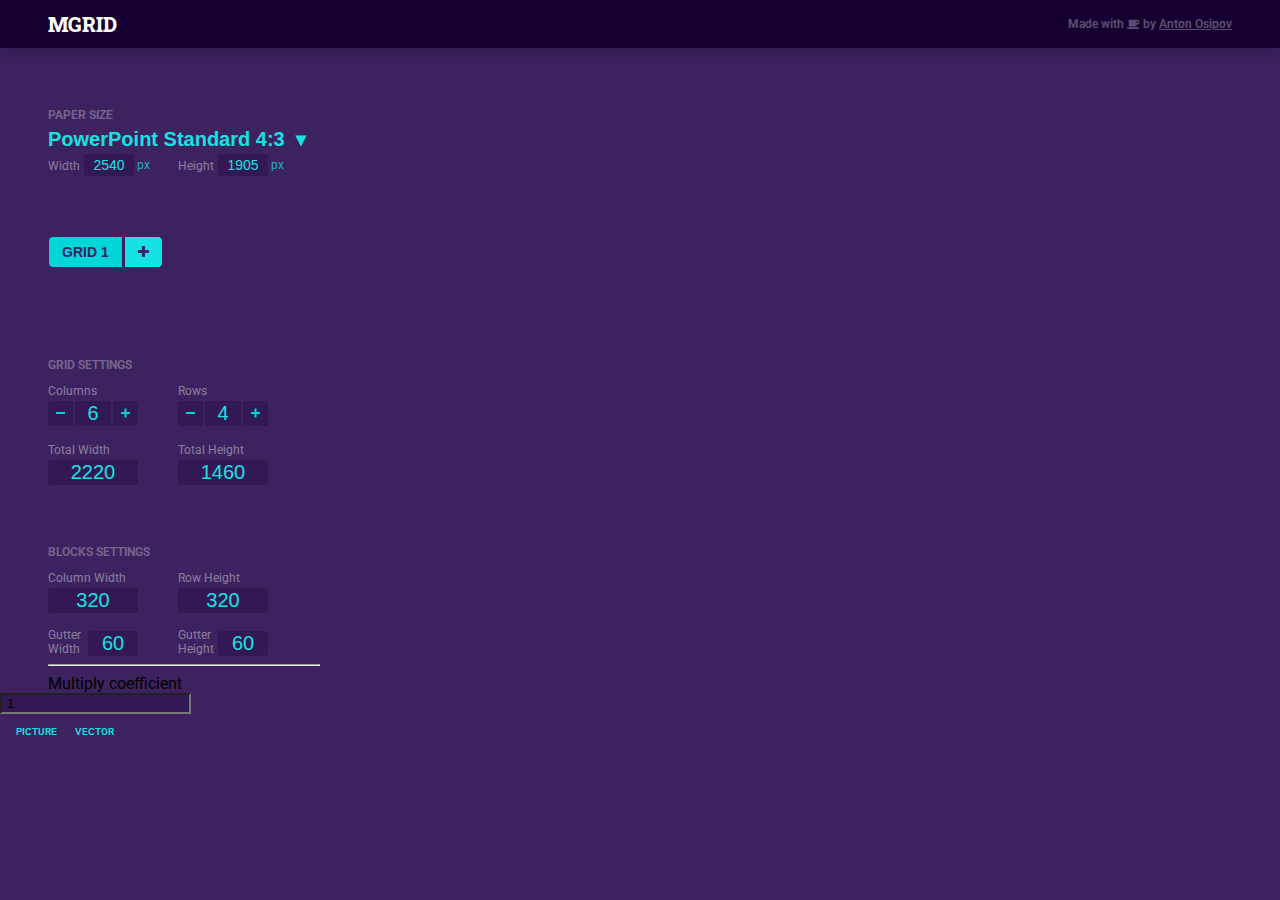
<file: index.html>
<!DOCTYPE html>
<html lang="en">
<head>
    <meta charset="utf-8">
    <meta name="viewport" content="width=device-width, initial-scale=1, shrink-to-fit=no">

    <link rel="stylesheet" type="text/css" href="style.css"/>
    <link rel="stylesheet" href="font-awesome/css/font-awesome.min.css">
    <script src="https://d3js.org/d3.v3.min.js" charset="utf-8"></script>
    <script src="https://code.jquery.com/jquery-3.1.1.slim.min.js" integrity="sha384-A7FZj7v+d/sdmMqp/nOQwliLvUsJfDHW+k9Omg/a/EheAdgtzNs3hpfag6Ed950n" crossorigin="anonymous"></script>
    <link href="https://fonts.googleapis.com/css?family=Roboto|Roboto+Slab" rel="stylesheet">

    <title>Modular grid calculator</title>
    <meta name="description" content="">
    <meta name="keywords" content="design, grid, layout, interface">
</head>
<body>

<div class="toppanel" id="toppanel">
    <div class="name">MGRID</div>
    <div class="desc"></div>
    <div class="feedback">Made with <i class="fa fa-coffee" aria-hidden="true"></i> by <a href="http://twitter.com/as_osipov">Anton Osipov</a></div>
</div>

<div class="panel" id="panel">

    <div class="subtitle padding-left">PAPER SIZE</div>

    <div class="paperSize padding-left">
        <input type="button" onclick="paperSize()" class="dropbtn" id="dropdownTitle"></input>
        <div id="paperSizeList" class="dropdown-content">
            <div class="dropdownButton" onclick="changePaper(0)">MacBook 13</div>
            <div class="dropdownButton" onclick="changePaper(1)">iMac 27</div>
            <div class="dropdownButton" onclick="changePaper(2)">A4 Horizontal</div>
            <div class="dropdownButton" onclick="changePaper(3)">A4 Vertical</div>
            <div class="dropdownButton" onclick="changePaper(4)">PowerPoint Standard 4:3</div>
            <div class="dropdownButton" onclick="changePaper(5)">PowerPoint Widescreen 16:9</div>
        </div>
    </div>

    <div class="spnr padding-left">
        <div class="spnr-title">Width</div>
        <input type="text" id="spnr-in-ppr-wdth" class="spnr-in-ppr" 
            onkeydown="arrows(this,'paperWidth')"
            onkeyup="enterValue(this,'paperWidth')"
            onfocusout="enterValue(this,'paperWidth','click')" value=2540>
        <div class="spnr-units"></div>
    </div>

    <div class="spnr">
        <div class="spnr-title">Height</div>
        <input type="text" id="spnr-in-ppr-hght" class="spnr-in-ppr" 
            onkeydown="arrows(this,'paperHeight')"
            onkeyup="enterValue(this,'paperHeight')"
            onfocusout="enterValue(this,'paperHeight','click')" value=1905>
        <div class="spnr-units"></div>
    </div>

    <div class="gridswitch padding-left">
        <input type="button" onclick="switchGrid(0)" class="switchbtn btnroundleft" id="switchGrid0" value="GRID 1">
        <input type="button" onclick="switchGrid(1)" class="switchbtn" id="switchGrid1" style="display: none;" value="GRID 2">
        <input type="button" onclick="switchGrid(2)" class="switchbtn btnroundright" id="switchGrid2" style="display: none;" value="GRID 3">
        <button type="submit" onclick="addGrid()" class="switchbtn addswitchbtn btnroundright" id="addGrid"><i class="fa fa-plus" aria-hidden="true"></i></button>
    </div>

    <switch id="switchvis" class="switchvis padding-left" onclick="switchVisibility()">
        <svg style="width:130px; height:14px;"></svg>
    </switch>

    <div class="devider-xs"></div>

    <div class="subtitle padding-left">GRID SETTINGS</div>
        
    <div class="spnr padding-left">
        <div class="spnr-title full-width">Columns</div>

        <button class="spnr-btn spnr-btn-left" onclick="
            if (columnsAmnt[cG]>1)
            {
                columnsAmnt[cG]--; 
                document.getElementById('spnr-in-clmn-amnt').value=columnsAmnt[cG]; 
                drawGrid(); 
                width[cG] = calcWidth(columnsAmnt[cG], columnWidth[cG], gutterWidth[cG]);
                controlsUpdate();                
            }">
            <img src="svg/dec.svg"/>
        </button>

        <input type="text" id="spnr-in-clmn-amnt" class="spnr-in-2" 
            onkeydown="arrows(this,'columnsAmnt')"
            onkeyup="enterValue(this,'columnsAmnt','enter')" 
            onfocusout="enterValue(this,'columnsAmnt','click')">

        <button class="spnr-btn spnr-btn-right" onclick="
            var tmp=calcWidth(columnsAmnt[cG]+1,columnWidth[cG],gutterWidth[cG]);
            if (tmp<=paperWidth)
            {
                columnsAmnt[cG]++; 
                document.getElementById('spnr-in-clmn-amnt').value=columnsAmnt[cG]; 
                drawGrid(); 
                width[cG] = calcWidth(columnsAmnt[cG], columnWidth[cG], gutterWidth[cG]);            
                controlsUpdate();                
            }">
            <img src="svg/inc.svg"/>
        </button>
    </div>

    <div class="spnr">
        <div class="spnr-title full-width">Rows</div>

        <button class="spnr-btn  spnr-btn-left" onclick="
            if (rowsAmnt[cG]>1)
            {
                rowsAmnt[cG]--; 
                document.getElementById('spnr-in-row-amnt').value=rowsAmnt[cG]; 
                drawGrid(); 
                height[cG] = calcHeight(rowsAmnt[cG], rowHeight[cG], gutterHeight[cG]);
                controlsUpdate();             
            }">
            <img src="svg/dec.svg"/>
        </button>

        <input type="text" id="spnr-in-row-amnt" class="spnr-in-2" 
            onkeydown="arrows(this,'rowsAmnt')"
            onkeyup="enterValue(this,'rowsAmnt','enter')"
            onfocusout="enterValue(this,'rowsAmnt','click')">

        <button class="spnr-btn  spnr-btn-right" onclick="
            var tmp=calcHeight(rowsAmnt[cG]+1,rowHeight[cG],gutterHeight[cG])
            if (tmp<=paperHeight)
            {
                rowsAmnt[cG]++; 
                document.getElementById('spnr-in-row-amnt').value=rowsAmnt[cG]; 
                drawGrid(); 
                height[cG] = calcHeight(rowsAmnt[cG], rowHeight[cG], gutterHeight[cG]);
                controlsUpdate();                
            }">
            <img src="svg/inc.svg"/>
        </button>
    </div>

    <div class="devider-s"></div>

    <div class="spnr padding-left">
        <div class="spnr-title">Total Width</div>

        <input type="text" id="spnr-in-width" class="spnr-in-4" 
            onkeydown="arrows(this,'width')"
            onkeyup="enterValue(this,'width','enter')" 
            onfocusout="enterValue(this,'width','click')">
    </div>  

    <div class="spnr">
        <div class="spnr-title">Total Height</div>

        <input type="text" id="spnr-in-height" class="spnr-in-4" 
            onkeydown="arrows(this,'height')"
            onkeyup="enterValue(this,'height','enter')" 
            onfocusout="enterValue(this,'height','click')">        
    </div>  

    <div class="subtitle padding-left">BLOCKS SETTINGS</div>

    <div class="spnr padding-left">
        <div class="spnr-title">Column Width</div>

        <input type="text" id="spnr-in-clmn-wdth" class="spnr-in-4" 
            onkeydown="arrows(this,'columnWidth')"
            onkeyup="enterValue(this,'columnWidth','enter')" 
            onfocusout="enterValue(this,'columnWidth','click')">

        <div class="show-mul"></div>
                  
    </div>    

    <div class="spnr">
        <div class="spnr-title">Row Height</div>
        
        <input type="text" id="spnr-in-row-hght" class="spnr-in-4" 
            onkeydown="arrows(this,'rowHeight')"
            onkeyup="enterValue(this,'rowHeight','enter')" 
            onfocusout="enterValue(this,'rowHeight','click')">

        <div class="show-mul"></div>
    </div>     

    <div class="devider-s"></div>

    <div class="spnr padding-left gutter-width">
        <div class="spnr-title-g">Gutter Width</div>

        <input type="text" id="spnr-in-gttr-wdth" class="spnr-in-3" 
            onkeydown="arrows(this,'gutterWidth')"
            onkeyup="enterValue(this,'gutterWidth','enter')" 
            onfocusout="enterValue(this,'gutterWidth','click')">

        <div class="show-mul"></div>
    </div>     

    <div class="spnr gutter-width">
        <div class="spnr-title-g">Gutter Height</div>

        <input type="text" id="spnr-in-gttr-hght" class="spnr-in-3" 
            onkeydown="arrows(this,'gutterHeight')" 
            onkeyup="enterValue(this,'gutterHeight','enter')" 
            onfocusout="enterValue(this,'gutterHeight','click')">

        <div class="show-mul"></div>
    </div>      

    <div class="devider-mul padding-left"><hr></div>

    <div class="spnr-title-mul padding-left">Multiply coefficient</div>

    <input type="text" id="spnr-in-mul" class="spnr-in-mul" 
        onkeydown="arrows(this,'mul')"
        onkeyup="enterValue(this,'mul','enter')" 
        onfocusout="enterValue(this,'mul','click')">

</div>

<paper style="position: absolute;">
    <svg id="mainSVG" style="position: absolute;">
        <rect class="paperrect"></rect>
    </svg>
</paper>

<canvas id="canvas" style="position: absolute; display:none;"></canvas>

<div class="options">
    <div class="option" id="downloadPNG" style="cursor:pointer;" onclick="savePNG(x+paperCalcWidth,y+paperCalcHeight)">PICTURE</div>
    <div class="option" style="cursor:pointer;" onclick="saveSVG(width,height)">VECTOR</div>
</div>



<script>    

if (screen.width <= 699) {document.location = "mobile.html";}

var cG = 0;
var gridEnable=[1,0,0];
var gridVisible=[1,0,0];

var mainColor = "#00D5D7";

var colorGridVert = ["#0092D7","#8C6600","#541D00"];
var colorGridHor = [mainColor,"#8C6600","#541D00"];

var colorGridVertFill = ["transparent","#FFBA00","#FF7627"];
var colorGridHorFill = ["#f3fdfd","#FFCC40","#FF7627"];
var opacityGridHor = [1,0.3,0.25];
var opacityGridvert = [1,0.3,0.25];

var switchBackDis="#766390";
var switchBackEn=mainColor;
document.getElementById("switchGrid0").style.background=switchBackEn;

var currentPaper="PowerPoint Standard 4:3  ▾";
document.getElementById("dropdownTitle").value = currentPaper;
var paperWidth=2540;
var paperHeight=1905;
var paperScale;
var x, y;

var paperCalcWidth;
var paperCalcHeight;

var mul = 1;
var columnsAmnt=[6,3,2];
var columnWidth=[320,700,700];
var gutterWidth=[60,60,60];
var width=[];

for (var j=0; j<3; j++)
{
    width[j]=calcWidth(columnsAmnt[j], columnWidth[j], gutterWidth[j]);
}

var rowsAmnt=[4,3,2];
var rowHeight=[320,445,320];
var gutterHeight=[60,60,60];
var height=[];
for (var j=0; j<3; j++)
{
    height[j]=calcHeight(rowsAmnt[j], rowHeight[j], gutterHeight[j]);
}

var units="px";
document.getElementsByClassName("spnr-units")[0].innerHTML="px";
document.getElementsByClassName("spnr-units")[1].innerHTML="px";

controlsUpdate();

var switchVis=d3.select("switch").select("svg");

switchVis.append("rect")
.attr("x",1)
.attr("y",1)
.attr("width",26)
.attr("height",12)
.attr("stroke",mainColor)
.attr("fill","#321954")
.attr("rx",6)
.attr("ry",6);

switchVis.append("circle")
.attr("cx",21)
.attr("cy",7)
.attr("r",4)
.style("fill",mainColor);

switchVis.append("text")
.text("Hide This Grid")
.attr("width",100)
.attr("height",24)
.attr("x",38)
.attr("y",11)
.attr("fill",mainColor)
.attr("font-weight",400)
.attr("font-size","12");

document.getElementById("switchvis").style.visibility = "hidden";

if (checkSafari()) {document.getElementById("downloadPNG").style.visibility = "hidden";}

var tmpGroupRows = [];
var tmpGroupColumns = [];

for (var j=0; j<3; j++)
{
    tmpGroupRows[j] =   d3.select("paper").select("svg").append("g");
    tmpGroupColumns[j] = d3.select("paper").select("svg").append("g");    
}

var groupRows = [tmpGroupRows[0], tmpGroupRows[1], tmpGroupRows[2]];
var groupColumns = [tmpGroupColumns[0], tmpGroupColumns[1], tmpGroupColumns[2]];

drawGrid();  
paperSizeRecalc();


function arrows(key,id) 
{
    if(event.keyCode == 38) {key.value++;enterValue(key,id,"arrow");}
    if(event.keyCode == 40) {key.value--;enterValue(key,id,"arrow");}
}

function controlsUnfocus() 
{
    document.getElementById('spnr-in-ppr-wdth').blur();
    document.getElementById('spnr-in-clmn-amnt').blur();
    document.getElementById('spnr-in-clmn-wdth').blur();
    document.getElementById('spnr-in-gttr-wdth').blur();
    document.getElementById('spnr-in-width').blur();
    document.getElementById('spnr-in-ppr-hght').blur();
    document.getElementById('spnr-in-row-amnt').blur();
    document.getElementById('spnr-in-row-hght').blur();
    document.getElementById('spnr-in-gttr-hght').blur();
    document.getElementById('spnr-in-height').blur();
    document.getElementById('spnr-in-mul').blur();
}

function enterValue(key,id,flag) 
{
    if((event.keyCode == 13) || (flag=="click") || (flag=="arrow")) 
    {
        var tmp;
        switch(id)
        {
            case "paperWidth":
            if (paperWidth!=key.value && key.value>0)
            {
                paperWidth=key.value;
                paperSizeRecalc();
                document.getElementById("dropdownTitle").value = "Custom Size  ▾";
            }
            else{}
            break;

            case "paperHeight":
            if (paperHeight!=key.value && key.value>0)
            {
                paperHeight=key.value;
                paperSizeRecalc();
                document.getElementById("dropdownTitle").value = "Custom Size  ▾";
            }
            else{}
            break;

            case "columnsAmnt":
            tmp=calcWidth(key.value,columnWidth[cG],gutterWidth[cG]);
            if (tmp<=paperWidth && key.value>0)
            {
                columnsAmnt[cG]=10*key.value/10;
                width[cG]=tmp;
            }
            else{}
            break;

            case "width":
            if (key.value<=paperWidth && key.value>=columnsAmnt[cG])
            {
                columnWidth[cG]=Math.round(   100*((key.value-gutterWidth[cG]*(columnsAmnt[cG]-1))/columnsAmnt[cG])   )/100;

                if(columnWidth[cG]<1)
                {
                    gutterWidth[cG]=Math.round(   100*((key.value-columnsAmnt[cG])/(columnsAmnt[cG]-1))   )/100;
                    columnWidth[cG]=1;
                }
                width[cG]=key.value;                
            }
            else{}            
            break;

            case "rowsAmnt":
            tmp=calcHeight(key.value,rowHeight[cG],gutterHeight[cG])
            if (tmp<=paperHeight && key.value>0)
            {
                rowsAmnt[cG]=10*key.value/10;
                height[cG]=tmp;
            }
            else{}
            break;

            case "height":
            if (key.value<=paperHeight && key.value>=rowsAmnt[cG])
            {
                rowHeight[cG]=Math.round(   100*((key.value-gutterHeight[cG]*(rowsAmnt[cG]-1))/rowsAmnt[cG])   )/100;

                if(rowHeight[cG]<1)
                {
                    gutterHeight[cG]=Math.round(   100*((key.value-rowsAmnt[cG])/(rowsAmnt[cG]-1))   )/100;
                    rowHeight[cG]=1;
                }

                height[cG]=key.value;
            }
            else{}
            break;

            case "columnWidth":
            tmp=calcWidth(columnsAmnt[cG],key.value*mul,gutterWidth[cG]);
            if (tmp<=paperWidth && key.value>0)
            {
                columnWidth[cG]=key.value*mul;
                width[cG]=tmp;
            }
            else{}
            break;

            case "rowHeight":
            tmp=calcHeight(rowsAmnt[cG],key.value*mul,gutterHeight[cG]);
            if (tmp<=paperHeight && key.value>0)
            {
                rowHeight[cG]=key.value*mul;
                height[cG]=tmp;
            }
            else{}                        
            break;             

            case "gutterWidth":
            tmp=calcWidth(columnsAmnt[cG],columnWidth[cG],key.value*mul);
            if (tmp<=paperWidth && key.value>0)
            {
                gutterWidth[cG]=key.value*mul;
                width[cG]=tmp;
            }
            else{}
            break;

            case "gutterHeight":
            tmp=calcHeight(rowsAmnt[cG],rowHeight[cG],key.value*mul);
            if (tmp<=paperHeight && key.value>0)
            {
                gutterHeight[cG]=key.value*mul;
                height[cG]=tmp;
            }
            else{}            
            break; 

            case "mul":
            if (key.value>0 && key.value<1000)
            {
                mul=key.value;
                var mulPointers = document.getElementsByClassName("show-mul");

                for (var i=0; i<mulPointers.length; i++)
                {
                    if (mul>1)
                    {
                        mulPointers[i].innerHTML="x"+mul;
                    }
                    else
                    {
                        mulPointers[i].innerHTML="";
                    }
                }
                
            }
            else{}            
            break; 
        }

        controlsUpdate();
        drawGrid();

        if (event.keyCode == 13)
        {
            controlsUnfocus();
        }
    }

    if(event.keyCode == 27)
    {
        controlsUpdate();
        controlsUnfocus();
    }
}

function switchGrid(gridNumber) 
{
    if(gridVisible[gridNumber]) 
    {
        switchGridVis(1);
    } 
    else 
    {
        switchGridVis(0);
    }
    cG=gridNumber;

    var tmp1, tmp2;
    switch(cG) 
    {
        case 0: tmp1=1; tmp2=2; break;
        case 1: tmp1=0; tmp2=2; break;
        case 2: tmp1=0; tmp2=1; break;
    }

    document.getElementById("switchGrid"+tmp1).style.background=switchBackDis;
    document.getElementById("switchGrid"+tmp2).style.background=switchBackDis;
    document.getElementById("switchGrid"+cG).style.background=switchBackEn;
    controlsUpdate();
}

function switchGridVis(state) 
{
    if (state)
    {
        switchVis.select("circle")
        .transition()
        .style("fill",mainColor)
        .attr("cx",21);

        switchVis.select("text")
        .style("fill",mainColor)
        .attr("x",38)
        .text("Hide This Grid");
    }
    else
    {
        switchVis.select("circle")
        .transition()
        .style("fill","#766390")
        .attr("cx",7);

        switchVis.select("text")
        .style("fill","#766390")
        .attr("x",33)
        .text("Show This Grid");
    }
}

function addGrid() 
{
    if(gridEnable[1]==0)
    {
        gridEnable[1]=1;
        gridVisible[1]=1;
        cG=1;
        document.getElementById("switchGrid1").style.display = "inline";
        document.getElementById("switchvis").style.visibility = "visible";
        switchGrid(1);
    } 
    else 
    {
        gridEnable[2]=1;
        gridVisible[2]=1;
        cG=2;
        document.getElementById("switchGrid2").style.display = "inline";
        document.getElementById("addGrid").style.visibility = "hidden";
        switchGrid(2);
    }
    switchGridVis(1);
    drawGrid();
}

function switchVisibility() {
    if (gridVisible[cG])
    {
        gridVisible[cG]=0;
        switchGridVis(0);
    }
    else
    {
        gridVisible[cG]=1;
        switchGridVis(1);
    }
    drawGrid();
}

function paperSize() 
{
    document.getElementById("paperSizeList").classList.toggle("show");
}
        
window.onclick = function(event) 
{
    if (!event.target.matches('.dropbtn')) 
    {
        var dropdowns = document.getElementsByClassName("dropdown-content");
        for (var i = 0; i < dropdowns.length; i++) 
        {
            var openDropdown = dropdowns[i];
            if (openDropdown.classList.contains('show')) 
            {
                openDropdown.classList.remove('show');
            }
        }
    }
}

function changePaper (id)
{
    switch(id)
    {
        case 0:
        document.getElementById("dropdownTitle").value = "MacBook 13  ▾";
        paperWidth = 2560;
        paperHeight = 1600;

        columnsAmnt = [12,6,3];
        columnWidth = [128,288,608];
        gutterWidth = [32,32,32];
        rowsAmnt = [1,1,1];
        rowHeight = [1400,1400,1400];
        gutterHeight = [0,0,0];
        units = "px";
        break;

        case 1:
        document.getElementById("dropdownTitle").value = "iMac 27  ▾";
        paperWidth = 5120;
        paperHeight = 2880;

        columnsAmnt = [12,6,3];
        columnWidth = [200,480,1040];
        gutterWidth = [80,80,80];
        rowsAmnt = [1,1,1];
        rowHeight = [2400,2400,2400];
        gutterHeight = [0,0,0];
        units = "px";
        break;

        case 2:
        document.getElementById("dropdownTitle").value = "A4 Horizontal  ▾";
        paperWidth = 1684;
        paperHeight = 1190;

        columnsAmnt = [6,3,3];
        columnWidth = [208,448,448];
        gutterWidth = [32,32,32];
        rowsAmnt = [12,6,3];
        rowHeight = [64,144,304];
        gutterHeight = [16,16,16];
        units = "px";
        break;

        case 3:
        document.getElementById("dropdownTitle").value = "A4 Vertical  ▾";
        paperWidth = 1190;
        paperHeight = 1684;

        columnsAmnt = [6,12,1];
        columnWidth = [160,72,1040];
        gutterWidth = [16,16,16];
        rowsAmnt = [16,16,10];
        rowHeight = [48,48,96];
        gutterHeight = [48,48,48];
        units = "px";                
        break;

        case 4:
        document.getElementById("dropdownTitle").value = "PowerPoint Standard 4:3  ▾";
        paperWidth = 2540;
        paperHeight = 1905;

        columnsAmnt = [6,3,2];
        columnWidth = [320,700,700];
        gutterWidth = [60,60,60];
        rowsAmnt = [4,3,2];
        rowHeight = [320,445,320];
        gutterHeight = [60,60,60];
        units = "px";
        break;

        case 5:
        document.getElementById("dropdownTitle").value = "PowerPoint Standard 16:9  ▾";
        paperWidth = 2540;
        paperHeight = 1430;

        columnsAmnt = [6,3,2];
        columnWidth = [320,700,700];
        gutterWidth = [60,60,60];
        rowsAmnt = [4,2,2];
        rowHeight = [240,540,240];
        gutterHeight = [60,60,60];
        units = "px";
        break;
    }

    for (var j=0; j<3; j++)
    {
        width[j]=calcWidth(columnsAmnt[j], columnWidth[j], gutterWidth[j]);
        height[j]=calcHeight(rowsAmnt[j], rowHeight[j], gutterHeight[j]);                
    }

    switchGrid(0);
    gridEnable = [1,0,0];
    gridVisible = [1,0,0];
    document.getElementById("switchGrid1").style.display = "none";
    document.getElementById("switchGrid2").style.display = "none";
    document.getElementById("addGrid").style.visibility = "visible";
    document.getElementById("switchvis").style.visibility = "hidden";

    document.getElementsByClassName("spnr-units")[0].innerHTML=units;
    document.getElementsByClassName("spnr-units")[1].innerHTML=units;

    drawGrid();
}

function paperSizeRecalc()
{
    var panelWidth = document.getElementById("panel").clientWidth;
    var toppanelHeight = document.getElementById("toppanel").clientHeight;
    var paperCenterX = (window.outerWidth - panelWidth) / 2;
    var paperCenterY = window.outerHeight / 2 - toppanelHeight;

    if (paperWidth > paperHeight)
    {
        paperScale = (0.7 * paperCenterX*2) / paperWidth;
    }
    else
    { 
        paperScale = (0.7 * paperCenterY*2) / paperHeight; 
    }
    paperCalcWidth = paperScale * paperWidth;
    paperCalcHeight = paperScale * paperHeight;

    x = paperCenterX - paperCalcWidth/2;
    y = paperCenterY - paperCalcHeight/2;

    var positionSVG = document.getElementById("mainSVG");
    positionSVG.style.left = x;
    positionSVG.style.top = y;
    positionSVG.style.width = paperCalcWidth;
    positionSVG.style.height = paperCalcHeight;

    d3.select("paper").select("svg").select("rect")
    .attr("x",0)
    .attr("y",0)
    .attr("width",paperCalcWidth)
    .attr("height",paperCalcHeight)
    .attr("fill","#ffffff")
    .attr("opacity",1);

    var tx=panelWidth+x;
    var ty=y+toppanelHeight-30;
    var options = document.getElementsByClassName("options");
    options[0].style.left = tx+"px";
    options[0].style.top = ty+"px";
    options[0].style.width = paperCalcWidth+"px";
    options[0].style.height = "30px";

    return [paperScale, x, y];
}

function drawGrid()
{    
    var tmpRecalc = paperSizeRecalc();
    var paperScale = tmpRecalc[0];
    var paperLeftCornerX = tmpRecalc[1];
    var paperLeftCornerY = tmpRecalc[2];

    var outerSpaceX = [];
    var outerSpaceY = [];

    for (var j=0; j<3; j++)
    {
        outerSpaceX[j] = (paperWidth - columnsAmnt[j]*columnWidth[j] - (columnsAmnt[j]-1)*gutterWidth[j]) / 2;
        outerSpaceY[j] = (paperHeight - rowsAmnt[j]*rowHeight[j] - (rowsAmnt[j]-1)*gutterHeight[j]) / 2;
    }

    for (var j=0; j<3; j++)
    {
        groupRows[j].selectAll("rect").remove();

        if (gridVisible[j])
        {
            for (var i = 0; i<rowsAmnt[j]; i++)
            {
                groupRows[j].append("rect")
                .attr("x", 0*paperLeftCornerX + paperScale * outerSpaceX[j])
                .attr("y", 0*paperLeftCornerY + paperScale * (outerSpaceY[j]+i*(10*rowHeight[j]/10+10*gutterHeight[j]/10)) )
                .attr("width",paperScale * (paperWidth - 2*outerSpaceX[j]))
                .attr("height",paperScale * rowHeight[j])
                .attr("fill",colorGridHorFill[j])
                .attr("opacity",opacityGridHor[j])
                .attr("stroke",colorGridHor[j])
                .attr("stroke-width",1)
                .style("stroke-dasharray","4,2");
            }
        }
    }

    for (var j=0; j<3; j++)
    {
        groupColumns[j].selectAll("rect").remove();

        if (gridVisible[j])
        {
            for (var i = 0; i<columnsAmnt[j]; i++)
            {
                groupColumns[j].append("rect")
                .attr("x", 0*paperLeftCornerX + paperScale * (outerSpaceX[j]+i*(10*columnWidth[j]/10+10*gutterWidth[j]/10)) )
                .attr("y", 0*paperLeftCornerY + paperScale * outerSpaceY[j] )
                .attr("width",paperScale * columnWidth[j])
                .attr("height",paperScale * (paperHeight - 2*outerSpaceY[j]))
                .attr("fill",colorGridVertFill[j])
                .attr("opacity",opacityGridvert[j])
                .attr("stroke",colorGridVert[j])
                .attr("stroke-width",2);
            }
        }
    }    
}

function calcWidth(cA, cW, gW)  {return cA*cW + (cA-1)*gW;}
function calcHeight(rA, rH, gH)  {return rA*rH + (rA-1)*gH;}

function controlsUpdate(){
    document.getElementById('spnr-in-ppr-wdth').value=paperWidth; 
    document.getElementById('spnr-in-clmn-amnt').value=columnsAmnt[cG];
    document.getElementById('spnr-in-clmn-wdth').value=columnWidth[cG]/mul; 
    document.getElementById('spnr-in-gttr-wdth').value=gutterWidth[cG]/mul; 
    document.getElementById('spnr-in-width').value=width[cG];
    document.getElementById('spnr-in-ppr-hght').value=paperHeight; 
    document.getElementById('spnr-in-row-amnt').value=rowsAmnt[cG]; 
    document.getElementById('spnr-in-row-hght').value=rowHeight[cG]/mul;
    document.getElementById('spnr-in-gttr-hght').value=gutterHeight[cG]/mul; 
    document.getElementById('spnr-in-height').value=height[cG];
    document.getElementById('spnr-in-mul').value=mul; 
}

function saveSVG(width,height)
{
    var html = d3.select("paper").select("svg")
    .attr("version", 1.1)
    .attr("xmlns", "http://www.w3.org/2000/svg")
    .node().parentNode.innerHTML;

    var imgsrc = 'data:image/svg+xml;base64,'+ btoa(html);

    var a = document.createElement("a");
    a.download = "grid.svg";
    a.href = imgsrc;
    a.click();
}

function savePNG(width,height)
{
    d3.select("canvas").attr("width",2*paperCalcWidth).attr("height",2*paperCalcHeight);

    var html = d3.select("paper").select("svg")
    .attr("version", 1.1)
    .attr("xmlns", "http://www.w3.org/2000/svg")
    .node().parentNode.innerHTML;

    var imgsrc = 'data:image/svg+xml;base64,'+ btoa(html);

    var image = new Image;
    image.src = imgsrc;

    var canvas = document.querySelector("canvas");
    var context = canvas.getContext("2d");

    context.drawImage(image, x, y, paperCalcWidth, paperCalcHeight, 0, 0, 2*paperCalcWidth, 2*paperCalcHeight);

    var a = document.createElement("a");
    a.download = "grid.png";
    a.href = canvas.toDataURL("image/png");
    a.click();
}

function checkSafari() 
{
    if (navigator.userAgent.indexOf('Safari') != -1 && navigator.userAgent.indexOf('Chrome') == -1) 
    {
        return 1;
    }
    else
    {
        return 0;
    }
}

(function(i,s,o,g,r,a,m){i['GoogleAnalyticsObject']=r;i[r]=i[r]||function(){
(i[r].q=i[r].q||[]).push(arguments)},i[r].l=1*new Date();a=s.createElement(o),
m=s.getElementsByTagName(o)[0];a.async=1;a.src=g;m.parentNode.insertBefore(a,m)
})(window,document,'script','https://www.google-analytics.com/analytics.js','ga');

ga('create', 'UA-93534834-1', 'auto');
ga('send', 'pageview');

</script>



</body>
</html>
</file>
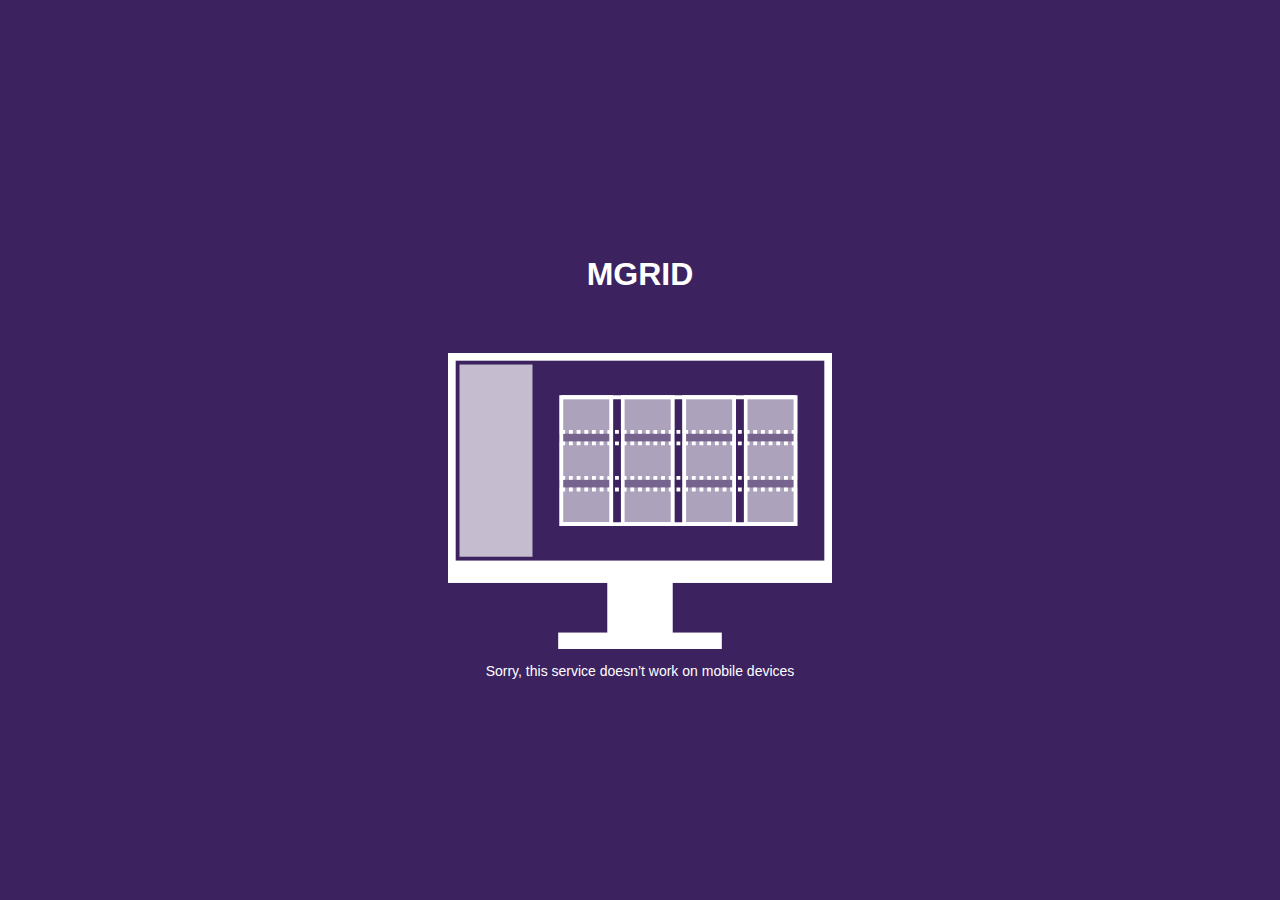
<file: mobile.html>
<!DOCTYPE html>
<html lang="en">
<head>
    <meta charset="utf-8">
    <meta name="viewport" content="width=device-width, initial-scale=1, shrink-to-fit=no">

    <link rel="stylesheet" type="text/css" href="style.css"/>
</head>

<body>
    <div class="m-container">
        <div class="m-name">MGRID</div>
        <div class="m-picture"><img src="svg/desktop.svg" style="width: 30%;"></div>
        <div class="m-message">Sorry, this service doesn’t work on mobile devices</div>
    </div>
</body>
</html>
</file>
<file: style.css>
html {
  font-family: Roboto, sans-serif;
  background: #3C225F;
}

button {
	padding: 0;
	cursor: pointer;
}

table {
	border-collapse: collapse;
}
tr, td {
	border: 0px solid white;
}

a {
	color: #ffffff;
}

input {
	background: #321954;
	padding-right: 5px;
	padding-left: 5px;
}

input:focus {
	background: #1C0B37;
	outline-style: none;
	border-radius: 3px;
}

body {
	margin: 0;
}

.name {
	font-family: Roboto Slab, sans-serif;
	font-size: 20px;
	font-weight: 800;
	color: #ffffff;
	padding: 11px 12px 11px 48px;
	display: inline-table;
}

.desc {
	font-size: 12px;
	font-weight: 100;
	color: #ffffff;
	opacity: 0.3;
	padding: 19px 12px 11px 3px;
	display: inline-table;
	position: absolute;
}

.feedback {
	font-size: 12px;
	font-weight: 600;
	color: #ffffff;
	opacity: 0.3;
	padding: 17px 48px 11px 3px;
	display: inline-table;
	position: absolute;
	right: 0px;
	text-decoration: none;
}

.paper {
	position: absolute;

	vertical-align: top;
	display: inline-table;
}
 
.panel {
	display: inline-table;
	width: 320px;
}

.toppanel {
	width: 100%;
	height: 48px;
	background: #140031;
	box-shadow: 0px 0px 20px rgba(0, 0, 0, .3);
}

.paperrect{
	box-shadow: 0px 0px 20px rgba(0, 0, 0, .7);
}

.devider {
	height: 40px;
}

.devider-s {
	height: 15px;
}

.devider-xs {
	height: 25px;
}

.padding-left {
	padding-left: 48px;
}

.corr-gh {
	margin: 0 0 8px 5px;
}

.corr-cw {
	margin: 0 0 0 5px;
}

.subtitle {
	color: white;
	font-size: 12px;
	font-weight: 600;
	opacity: 0.3;
	padding-bottom: 10px;
	margin-top: 60px;
}

.spnr {
	display: inline-table;
	width: 130px;
}

.spnr-in-2 {
	width: 26px;
	display: inline-table;
	border: none;
	text-align: center;
	font-size: 20px;
	font-weight: 300;
	color: #16E1E3;
	vertical-align: bottom;
	margin: 0 2px 0 2px;
}

.spnr-in-3 {
	width: 40px;
	display: inline-table;
	border: none;
	border-radius: 3px;
	text-align: center;
	font-size: 20px;
	font-weight: 300;
	color: #16E1E3;
	vertical-align: bottom;
	margin: 0;
}

.spnr-in-4 {
	width: 80px;
	display: inline-table;
	border: none;
	border-radius: 3px;
	text-align: center;
	font-size: 20px;
	font-weight: 300;
	color: #16E1E3;
	vertical-align: bottom;
	margin: 0;
}

.spnr-in-ppr {
	width: 40px;
	border: none;
	border-radius: 3px;
	display: inline-table;

	background: #321954;
	text-align: center;
	font-size: 14px;
	font-weight: 400;
	color: #16E1E3;
	vertical-align: bottom;
	margin: 0;
	padding-bottom: 3px;
	padding-top: 3px;
}

.gutter-width {
	width: 90px;
	padding-right: 40px;
}

.spnr-btns {
	display: inline-table;
	border-radius: 0 3px 3px 0;
	background: #321954;
	width: 15px;
}

.spnr-btn {
	border: none;
	background: #321954;
	vertical-align: bottom;
	height: 25px;
	margin: 0;
}

.spnr-btn-left {
	border-radius: 3px 0 0 3px;
}

.spnr-btn-right {
	border-radius: 0 3px 3px 0;
}

.spnr-units {
	display: inline-table;
	font-size: 12px;
	color: #16E1E3;
	font-weight: 400;
	opacity: 0.7;
	vertical-align: bottom;
	padding: 0  3px 4px;
}

.spnr-title {
	display: inline-table;
	font-size: 12px;
	color: #ffffff;
	font-weight: 400;
	opacity: 0.4;
	vertical-align: bottom;
	padding: 0 4px 3px 0;
}

.full-width {
	width: 100%;
}

.spnr-title-g {
	display: inline-table;
	width: 37px;
	font-size: 12px;
	color: #ffffff;
	font-weight: 400;
	opacity: 0.4;
	vertical-align: bottom;
	padding-right: 3px;
}

.paperSize {
	margin-top: -5px;
	padding-bottom: 3px;
}

.gridswitch {
	margin-top: 60px;
	margin-bottom: 5px;
}

.switchbtn {
	border: 1px solid #3c1f60;
	font-size: 14px;
	font-weight: 700;
	color: #3C225F;
	padding: 7px 13px;
	margin: 0 -3px 0 0;
	cursor: pointer;
}

.btnroundleft {
	border-radius: 5px 0 0 5px;
}

.btnroundright {
	border-radius: 0 5px 5px 0;
}

.addswitchbtn {
	background: #16E1E3;
	cursor: pointer;
}


.switchvis {
  position: absolute;
  width: 130px;
  padding-top: 5px;
  padding-bottom: 5px;
  padding-right: 10px;
  cursor: pointer;
}

.options {
	position: absolute; 
	font-size: 10px;
	font-weight: 600;
	color: #16E1E3;
	text-align: right;
}

.option {
	display: inline-table;
	padding: 2px 0 2px 6px;
	margin: 10px 0 0 10px;
}

.dropbtn {
    background-color: transparent;
    color: #16E1E3;
    padding: 0px 5px 0px 0;
    margin-left: 0;
    font-size: 20px;
    font-weight: 600;
    font-kerning: auto;
    border: none;
    cursor: pointer;
}

.dropbtn:hover, .dropbtn:focus {
}

.dropdown {
    position: relative;
    display: inline-block;
}

.dropdown-content {
    display: none;
    position: absolute;
    background-color: #16E1E3;
    border-radius: 0 0 3px 3px;
    box-shadow: 0px 8px 16px 0px rgba(0,0,0,0.2);
    padding: 10px 0;
    z-index: 1;
}

.dropdownButton {
	font-family: Roboto Slab, sans-serif;
	font-size: 12px;
	font-weight: 800;
    color: #004D4E;
    padding: 10px 20px;
    text-decoration: none;
    display: block;
}

.dropdownButton:hover {background-color: #01C6CA}

.show {display:block;}

.m-container {
	text-align: center;
	padding-top: 20%;
}

.m-name {
	padding-bottom: 60px;
	font-family: Roboto Slab, sans-serif;
	font-size: 32px;
	font-weight: 800;
	color: #ffffff;
	width: 100%;
	text-align: center;
}

.m-picture {
	text-align: center;
}

.m-message {
	padding: 10px 40px 0 40px;
	font-family: Roboto, sans-serif;
	font-size: 14px;
	font-weight: 100;
	color: #ffffff;
	text-align: center;
}
</file>
